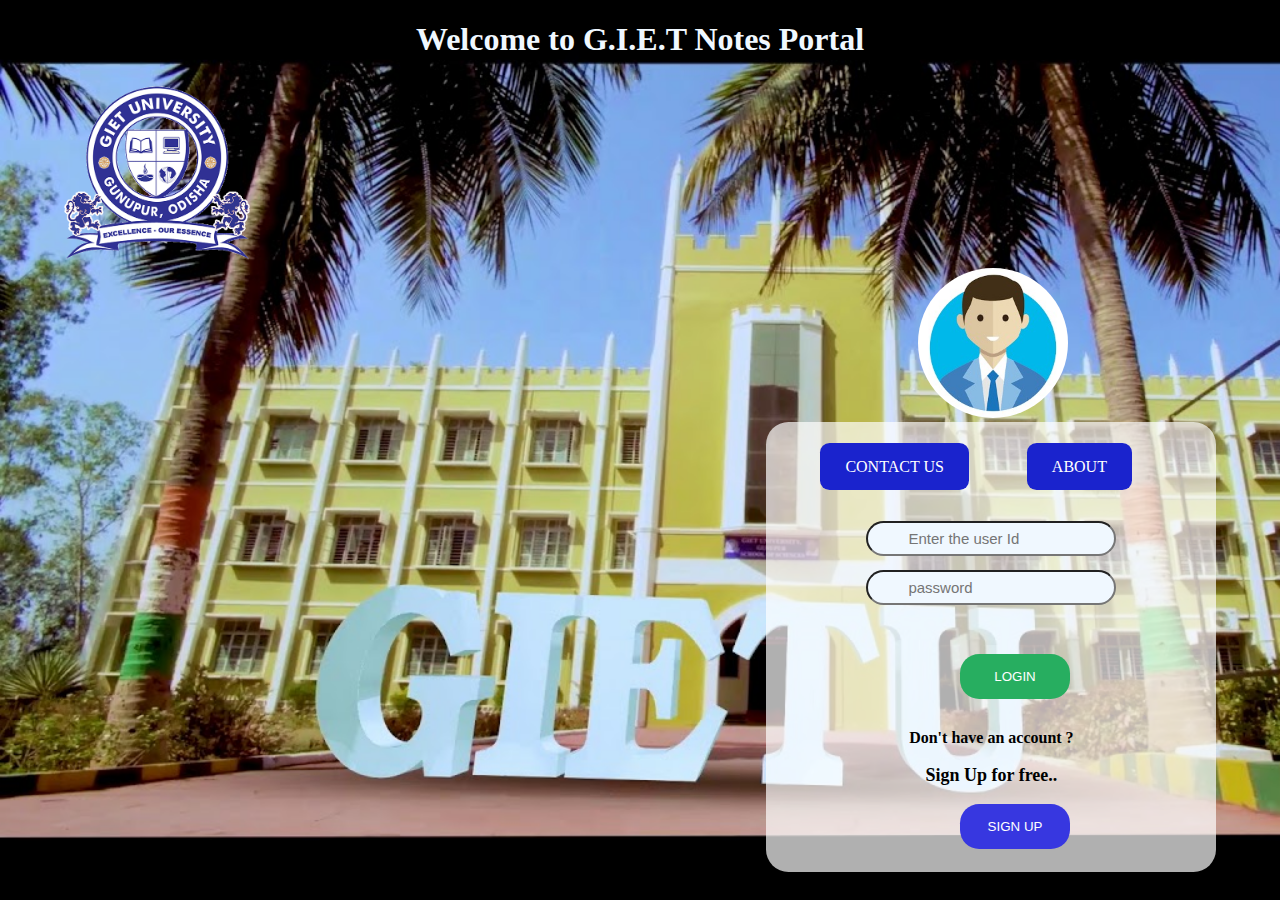
<file: index.html>
<!DOCTYPE html>
<html lang="en">
<head>
    <meta charset="UTF-8">
    <meta http-equiv="X-UA-Compatible" content="IE=edge">
    <meta name="viewport" content="width=device-width, initial-scale=1.0">
    <title>Note-web</title>
    <style>
        p.one{
            border-style:inherit;
            border-width:2px;
            text-align:center;
            font-size: 16px;
        }
        p.two{
            border-style:hidden;
            border-width:2px;
            text-align:center;
            font-size: 18px;;
        }
    </style>
    <link rel="stylesheet" type="text/css" href="indexx.css">
    <script>
        function validateform(){
            var name=document.loginform.username.value;
            var password=document.loginform.password.value;

            if(name=="21ece008" && password=="08102003"){
                return true;
            }
            else if(name=="21ece013" && password=="14082003"){
                return true;
            }
            else if(name=="21ece014" && password=="20022003"){
                return true;
            }
            else if(name=="21ece015" && password=="14052003"){
                return true;
            }
            else if(name=="21cse442" && password=="01012003"){
                return true;
            }
            else if(name=="" && password==""){
                alert("User-name and Password can't be empty");
                return false;
            }
            else {
                alert("Invalid User-name or Password");
                return false;
            }
        }
    </script>

</head>
<body style="background-image:url('btblock.jpg');background-size:cover;background-attachment:fixed;">
    <h1 style="color:aliceblue;font-family:'Times New Roman', Times, serif;font-size: 200%;font-weight:900;font-stretch:ultra-condensed;text-align:center">Welcome to G.I.E.T Notes Portal</h1>
    
    <img src="./logo.png" alt="Gietlogo" width="200" style="border-radius: 5px solid aqua;margin:0px 50px">
    <div class="profile">
        <img src="./profile.jpg" alt="login">
    </div>

    <div class="container">
        <br></br>
        <a href="./contact.html" class="btn-contact" target="_blank">CONTACT US</a>
        <a href="./About.html" class="btn-about" target="_blank">ABOUT</a>

        <form name="loginform" method="post" action="./mainpage.html" target="_blank" >
            <div class="form-input">
                <input type="text" name="username" placeholder="Enter the user Id"/>
            </div>
            <div class="form-input">
                <input type="password" name="password" placeholder="password"/>
            </div>
            <br></br>
            <input type="submit" value="LOGIN" class="btn-login" onclick="return validateform()">    
            <br></br>
            <br></br>
            <b><p class="one";style="color:black";>Don't have an account ?</p></b>
            <b><p class="two";style="color:black";>Sign Up for free..</p></b>
        
            <input type="submit" value="SIGN UP" class="btn-signup" onclick="location.href='./signup.html'" >
           
        </form>
    </div>
</body>
</html>
</file>
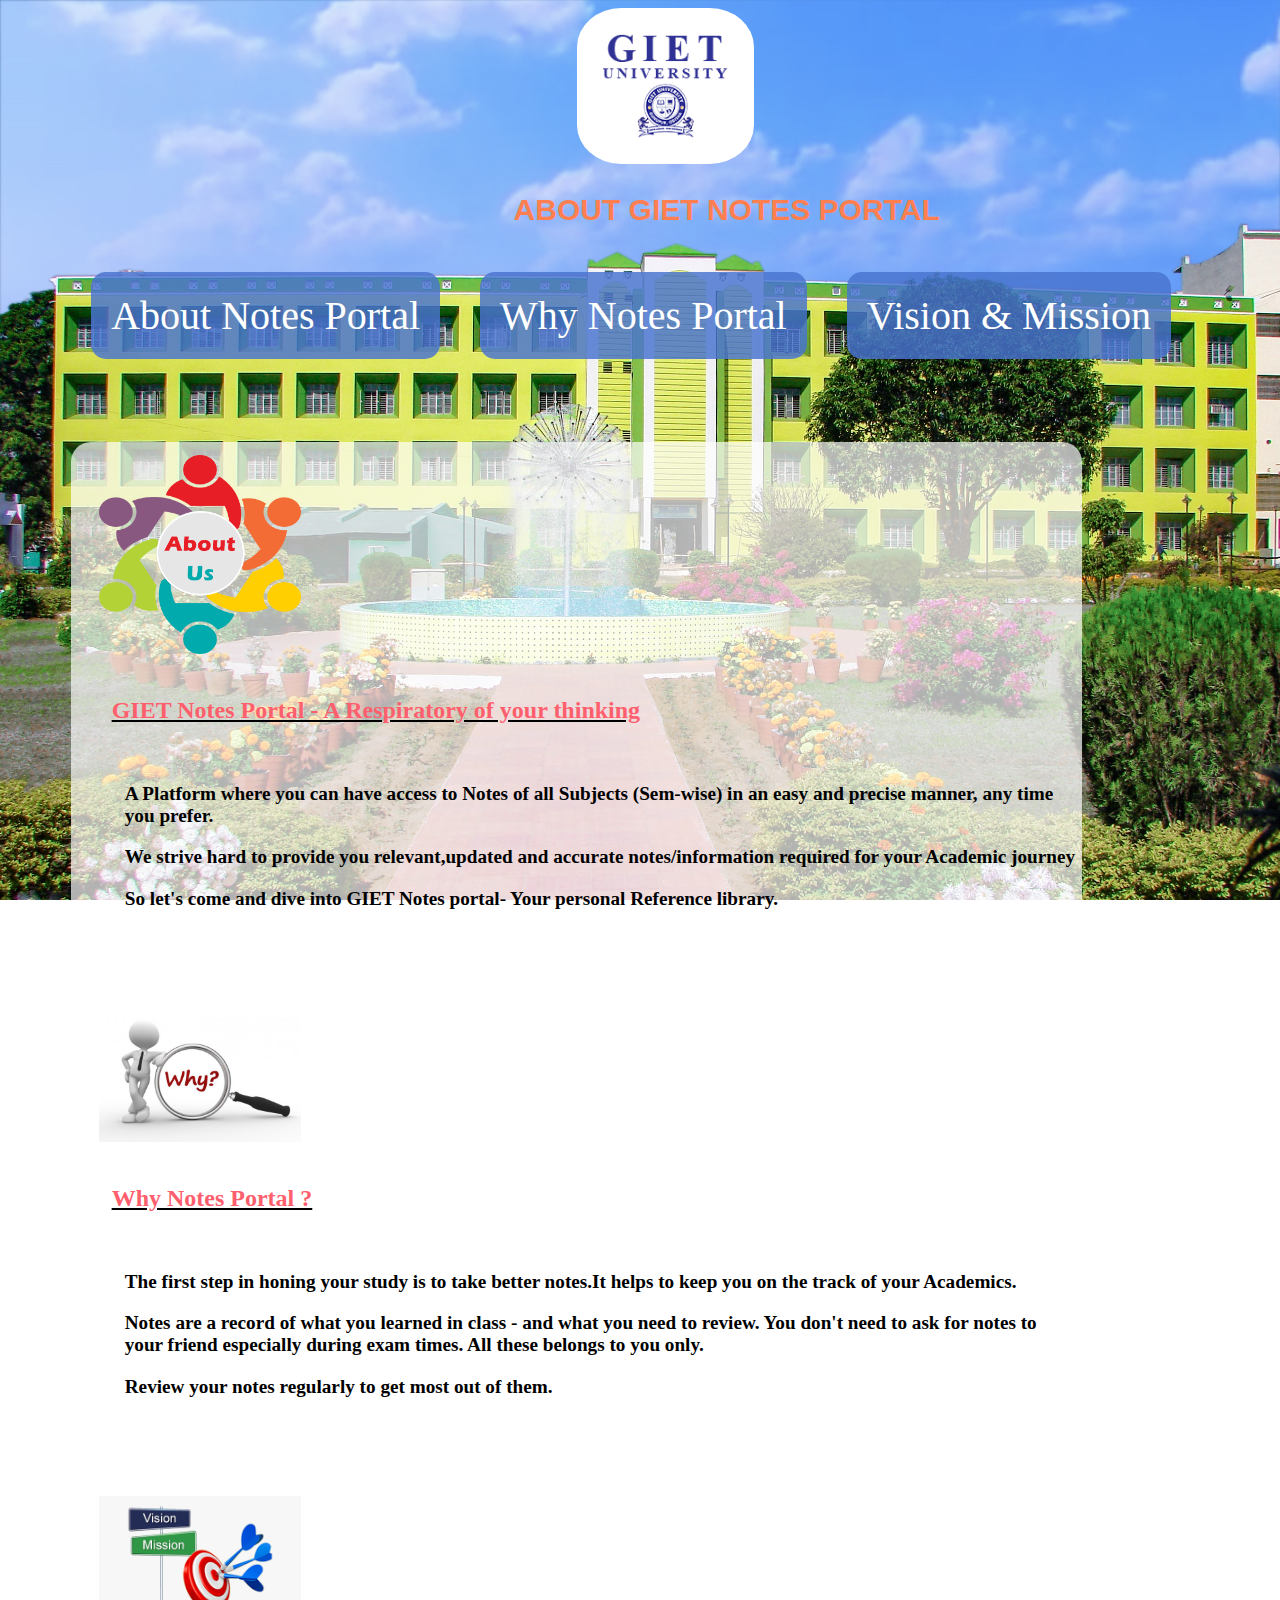
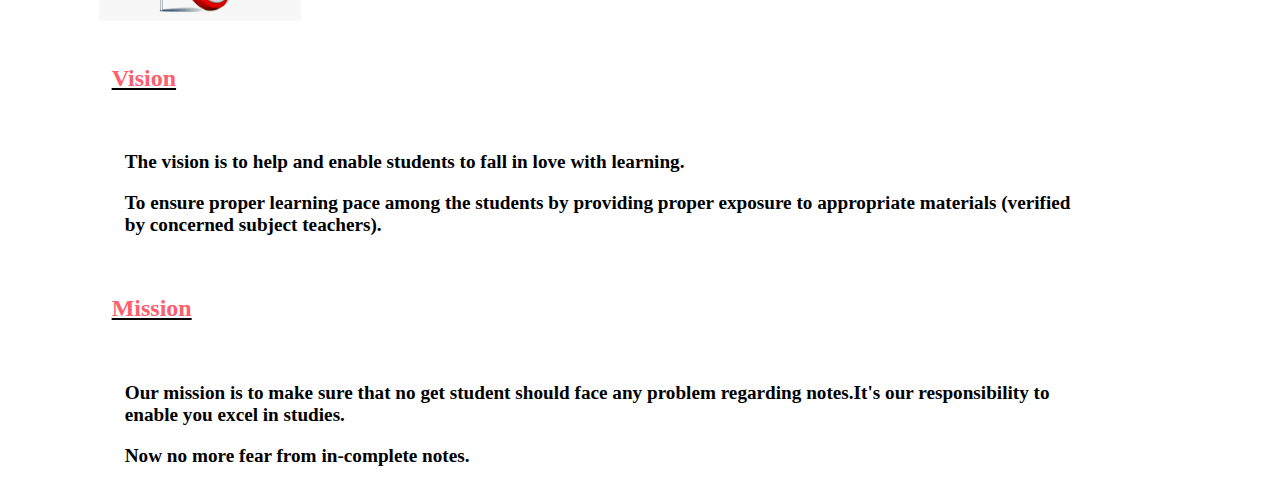
<file: About.html>
<!DOCTYPE html>
<html lang="en">
<head>
    <meta charset="UTF-8">
    <meta http-equiv="X-UA-Compatible" content="IE=edge">
    <meta name="viewport" content="width=device-width, initial-scale=1.0">
    <title>About/Giet_notesportal</title>
    <link rel="stylesheet" type="text/css" href="about.css">
</head>
<body style="background-image:url('Bsh_block.jpeg');background-size:cover;background-attachment:fixed;">
    <div class="front">
       
        <img class="logo" src="./About_logo.png" alt="Giet">
    </div>
    
    <div class="starting">
       
        <!--<div class="video">
            <video width="100%" autoplay="" muted="" loop="" id="myVideo" poster="https://www.giet.edu/wp-content/uploads/2021/03/main-banner-back.jpg">
                <source src="https://www.giet.edu/wp-content/uploads/2021/03/main-banner-optimized.mp4" type="video/mp4">
                <source src="https://www.giet.edu/wp-content/uploads/2021/04/main-banner.webm" type="video/webm">
            </video>
        </div>-->
        <div class="title">
            <B><h2>ABOUT GIET NOTES PORTAL</h2></B>
        </div>
    </div>
    <div class="flex-container">
        <div>About Notes Portal</div>
        <div>Why Notes Portal</div>
        <div>Vision & Mission</div>
    </div>
    <div id="one">
        <img id="About_img" src="./about_us.png" alt="about us">
        <b><u><h4 style="color:#ff5f6d" class="topic">GIET Notes Portal - A Respiratory of your thinking</h4></u></b>
        <div class="description">
            <b><p>A Platform where you can have access to Notes of all Subjects (Sem-wise) in an easy and precise manner, any time you prefer.</p>
            <p>We strive hard to provide you relevant,updated and accurate notes/information required for your Academic journey</p>
            
            <p>So let's come and dive into GIET Notes portal- Your personal Reference library.</p></b>

        </div>
    </div>
    
    <div id="two">
        <img id="why_img" src="./why_img.jpg" alt="why?">
        <b><u><h4 style="color:#ff5f6d" class="why">Why Notes Portal ?</h4></u></b>
        <div class="why-des">
            <b><p>The first step in honing your study is to take better notes.It helps to keep you on the track of your Academics.</p>
            
            <p>Notes are a record of what you learned in class - and what you need to review. You don't need to ask for notes to your friend especially during exam times. All these belongs to you only. </p>
            
            <p>Review your notes regularly to get most out of them.</p></b>
        </div>
    </div>
    <div id="three">
        <img id="vnm" src="./v&m.png" alt="vision&mission">
        <b><u><h4 class="Vision">Vision</h4></u></b>
        <div class="three-1">
            <b><p>The vision is to help and enable students to fall in love with learning.</p></b>
            <b><p>To ensure proper learning pace among the students by providing proper exposure to appropriate materials (verified by concerned subject teachers).</p></b>
        </div>
        <b><u><h4 class="Mission">Mission</h4></u></b>
        <div class="three-2">
            <b><p>Our mission is to make sure that no get student should face any problem regarding notes.It's our responsibility to enable you excel in studies.</p></b>
            <b><p>Now no more fear from in-complete notes.</p></b>

        </div>
    
    </div>
    
   
    
</body>
</html>
</file>
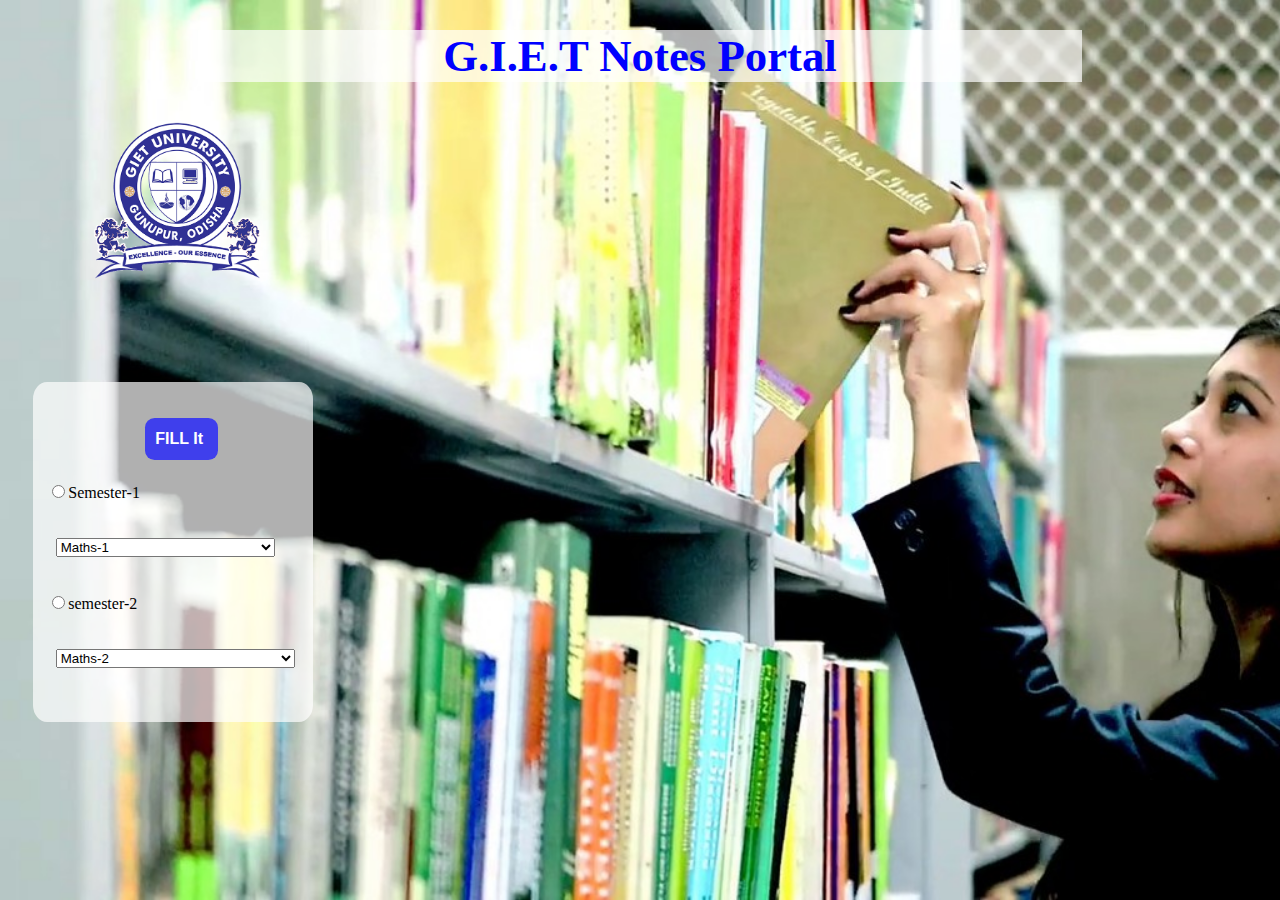
<file: mainpage.html>
<!DOCTYPE html>
<html lang="en">
<head>
    <meta charset="UTF-8">
    <meta http-equiv="X-UA-Compatible" content="IE=edge">
    <meta name="viewport" content="width=device-width, initial-scale=1.0">
    <title>Note-web</title>
    <link rel="stylesheet" type="text/css" href="mainpage.css">
</head>
<body style="background-image:url('library.jpg');background-size:cover;background-attachment:fixed;">

    <div class="heading">
        <h1>G.I.E.T Notes Portal</h1>
    </div>
    
    <img src="./logo.png" alt="Gietlogo" width="180" style="border-radius: 5px solid aqua;margin:5px 80px">
    <br></br>
    <br></br>
    <br></br>   
    
    <div class="box">
    <br></br>

        <h4 class="fillit">FILL It</h4>
        <form >
            <div class="radio" style="margin-left:5%">
                <label for="id1">
                    <input type="radio" value="sem-1" name="sem"/>Semester-1
                </label>
            </div>
            
            <br></br>
            <div class="dropdown" style="margin-left:8%;">
                <select>Select Subject
                    <option value="Maths-1">Maths-1</option>
                    <option value="chem">Chemistry</option>
                    <option value="Dn">Ditetics & Nutrition</option>
                    <option value="Eme">Elements of Mechanical Engg.</option>
                    <option value="Cess">Comm. English & soft skills</option>
                    <option value="pps">Programming for problem solving</option>
                </select>
            </div>
           
            <br></br>
            <div class="radio" style="margin-left:5%">
                <label for="id2">
                    <input type="radio" value="sem-2" name="sem"/>semester-2
                </label>
            </div>
            
            <br></br>
            <div class="dropdown"style=margin-left:8%>
                <select>select Subject
                    <option value="Maths-2">Maths-2</option>
                    <option value="Phy">Physics</option>
                    <option value="Hvpe">Human values & prof. Ethics</option>
                    <option value="Beee">Basics of electr. & Electron. Engg.</option>
                    <option value="Cetc">Comm. English and technical comm.</option>
                    <option value="Dsa">Data structures & algorithms</option>
                </select>
            </div>
            
                   
        </form>
    </div>
</body>
</html>
</file>
<file: indexx.css>
.container{
    width: 450px;
    height:450px;
    margin-left: 60%;
    border-radius: 5%;
    top: 5%;
    background-color:rgba(255, 255, 255, 0.692);

}

.profile img{
    width:150px;
    height:150px;
    margin-left:72%;
    border-radius:1in;
}

input[type="password"] {
    margin-top: 3%;
    height: 35px;
    margin-left: 100px;
    border-radius:0.2in;
    width: 250px;
    font-size: 15px;
    background-color:aliceblue;
    box-sizing:border-box;
    padding-left: 40px;
}

input[type="text"]{
    margin-top: 10%;
    margin-left:20%;
    height: 35px;
    margin-left: 100px;
    border-radius:0.2in;
    width: 250px;
    font-size: 15px;
    background-color:aliceblue;
    box-sizing:border-box;
    padding-left: 40px;

}


.form-input::before{
    font-family:Cambria, Cochin, Georgia, Times, 'Times New Roman', serif;
    padding-left: 07px;
    padding-top: 40px;
    position: absolute;
    font-size: 35px;
    color: #2980b9;
}

.btn-login{
    padding: 15px 25px;
    
    margin-top:1%;
    position:absolute;
    left:75%;
    border-radius:0.2in;
    border-style:inherit;
    width:110px;
    background-color: #27ae60;
    color: #fff;
}
    


.btn-signup{
    padding:15px 25px;
    position:absolute;
    left:75%;
    border-radius: 0.2in;
    border-style: inherit;
    width:110px;
    background-color:rgb(55, 55, 224);
    color:#fff;
}

.btn-contact,.btn-about{
    
    padding:15px 25px;
    background-color:#1a23cd;
    color:#fff;
    border-radius: 0.1in;
    margin-left:12%;
    
    text-decoration:none;
}
</file>
<file: about.css>
.title{
    color:coral;
    margin-left: 40%;
    font-size: 20px;
    font-family: 'Gill Sans', 'Gill Sans MT', Calibri, 'Trebuchet MS', sans-serif;
}

.logo{
    margin-left: 45%;
    border-style: hidden;
    padding: 2%;
    background-color: #ffffff;
    border-radius: 25%;
    width: 10%;
}

#one,#two,#three{
    background-color: rgba(255, 255, 255, 0.692);
    margin-left: 5%;
    margin-right: 15%;
    margin-top: 5%;
    border-style:hidden;
    border-radius: 20px;
}

#About_img,#why_img,#vnm{
    width:15%;
    padding: 2.5px;
    margin-left: 25px;
    margin-top: 10px;
    width: 20%
}

.topic,.why,.Vision,.Mission{
    color: #ff5f6d;
    margin-left: 3.5%;
    font-size: 150%;
    padding:0.5%;
}

.description,.why-des,.three-1,.three-2{
    font-size: 120%;
    margin-left: 5%;
    padding: 0.3%;
}

.topic,.description{
    color: #000000;
}

.why,.why-des{
    color: #000000;
}

.flex-container{
    display:flex;
    margin-left: 5%;
    margin-right: 3%;
}

.flex-container > div{
    background-color:rgba(73, 116, 207, 0.836);
    margin:20px;
    padding:20px;
    font-size: 40px;
    color:#ffff;
    border-radius: 15px;
}
</file>
<file: mainpage.css>
.box{
    width: 280px;
    height:340px;
    margin-left: 2%;
    background-color: rgba(255, 255, 255, 0.692);
    border-radius: 5%;
}
.heading{
    color:blue;
    background-color: rgba(255, 255, 255, 0.692);
    font-family:'Times New Roman',Times, serif;
    font-size: 140%;
    margin-left: 15%;
    margin-right: 15%;
    font-weight:900;
    font-stretch:ultra-condensed;
    text-align:center
}
.fillit{
    color:#fff;
    font-family: 'Trebuchet MS', 'Lucida Sans Unicode', 'Lucida Grande', 'Lucida Sans', Arial, sans-serif;
    margin-left: 40%; 
    background-color: rgb(63, 63, 236);
    border-radius: 0.1in; 
    padding:12px 10px;
    margin-right: 34%;
    margin-top: 0.1%;
}
</file>
